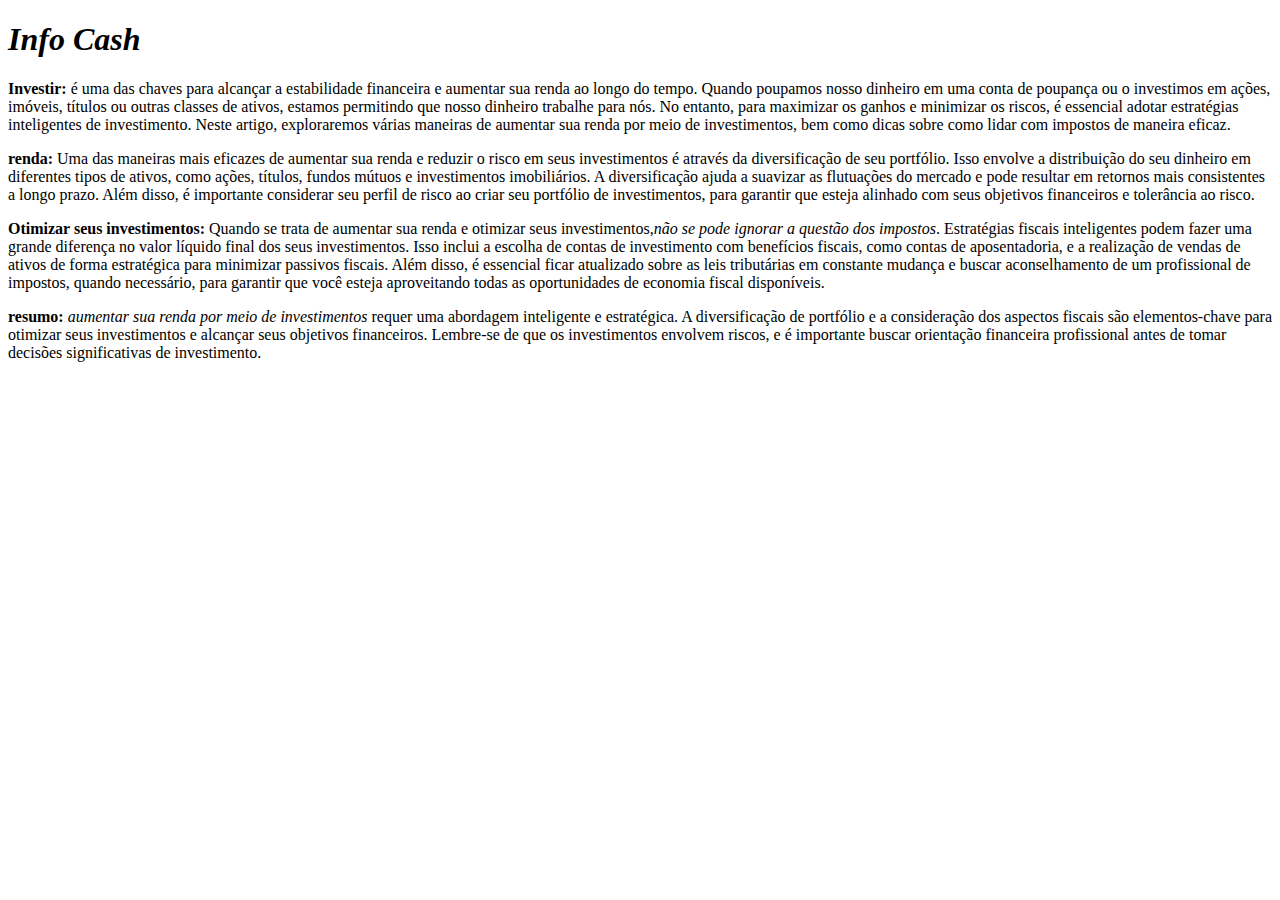
<file: Codigo/index.html>
<!DOCTYPE html> 
<html lang="pt-br">
    <head>
        <meta charset="UTF-8">
        <title>InfoCash</title>
        <link rel="stylesheet" hrel="style.css">

    </head>
    
    <body>

    <strong><h1><em>Info Cash</em></h1></strong>

<p> <strong>Investir:</strong> é uma das chaves para alcançar a estabilidade financeira e aumentar sua renda ao longo do tempo. Quando poupamos nosso dinheiro
    em uma conta de poupança ou o investimos em ações, imóveis, títulos ou outras classes de ativos, estamos permitindo que nosso dinheiro trabalhe para nós.
    No entanto, para maximizar os ganhos e minimizar os riscos, é essencial adotar estratégias inteligentes de investimento. Neste artigo, exploraremos várias
    maneiras de aumentar sua renda por meio de investimentos, bem como dicas sobre como lidar com impostos de maneira eficaz. </p>

<p> <strong>renda:</strong> Uma das maneiras mais eficazes de aumentar sua renda e reduzir o risco em seus investimentos é através da diversificação de seu
    portfólio. Isso envolve a distribuição do seu dinheiro em diferentes tipos de ativos, como ações, títulos, fundos mútuos e investimentos imobiliários. A
    diversificação ajuda a suavizar as flutuações do mercado e pode resultar em retornos mais consistentes a longo prazo. Além disso, é importante considerar
    seu perfil de risco ao criar seu portfólio de investimentos, para garantir que esteja alinhado com seus objetivos financeiros e tolerância ao risco.</p>

<p> <strong>Otimizar seus investimentos:</strong> Quando se trata de aumentar sua renda e otimizar seus investimentos,<em>não se pode ignorar a questão dos
    impostos</em>. Estratégias fiscais inteligentes podem fazer uma grande diferença no valor líquido final dos seus investimentos. Isso inclui a escolha de
    contas de investimento com benefícios fiscais, como contas de aposentadoria, e a realização de vendas de ativos de forma estratégica para minimizar
    passivos fiscais. Além disso, é essencial ficar atualizado sobre as leis tributárias em constante mudança e buscar aconselhamento de um profissional
    de impostos, quando necessário, para garantir que você esteja aproveitando todas as oportunidades de economia fiscal disponíveis.</p>

<p> <strong>resumo:</strong> <em>aumentar sua renda por meio de investimentos</em> requer uma abordagem inteligente e estratégica. A diversificação de portfólio e a
    consideração dos aspectos fiscais são elementos-chave para otimizar seus investimentos e alcançar seus objetivos financeiros. Lembre-se de que os
    investimentos envolvem riscos, e é importante buscar orientação financeira profissional antes de tomar decisões significativas de investimento.</p>
    </head>
</html>
</file>
